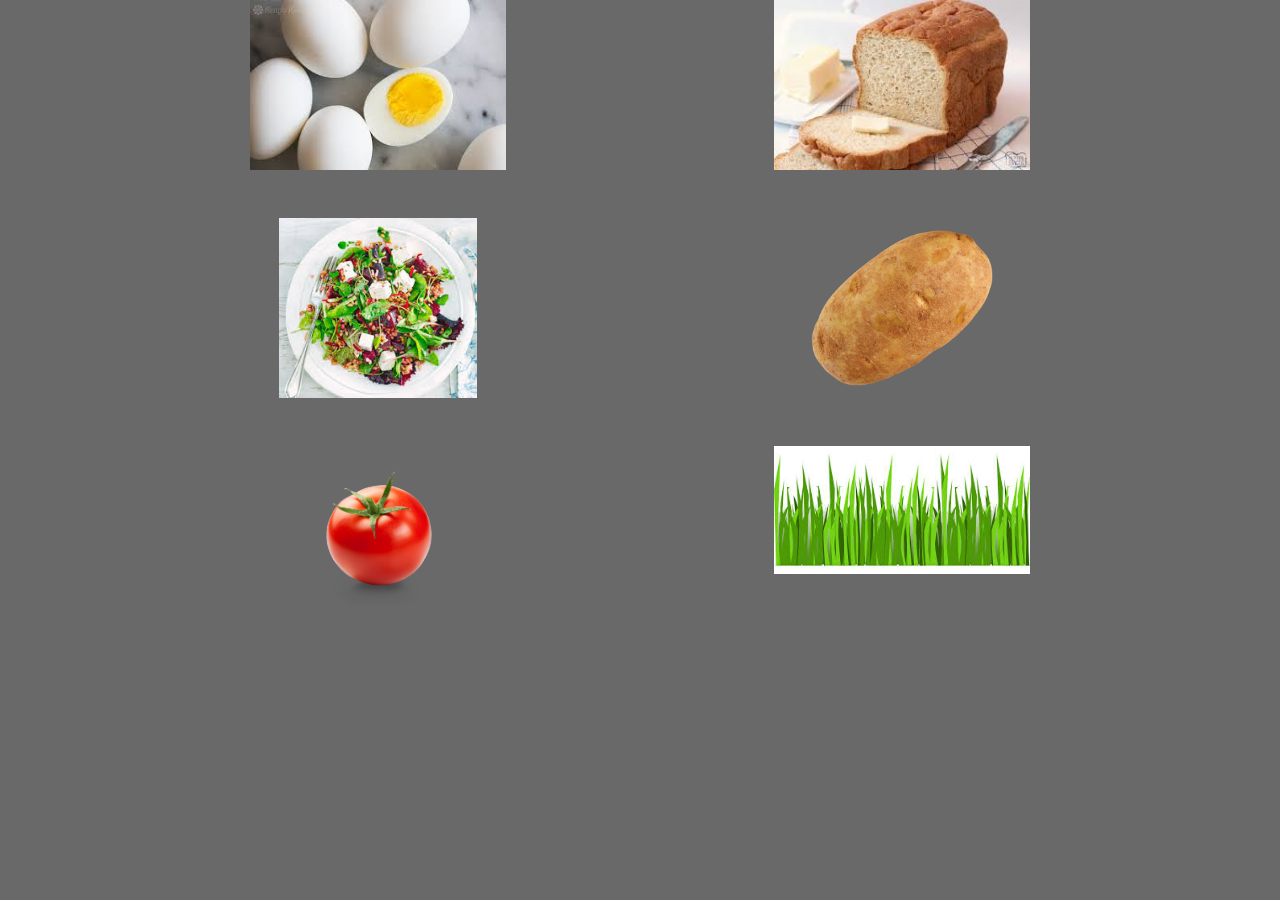
<file: index.html>
<!DOCTYPE html>
<html>
  <head>
    <title>Thumbnail Gallery Demo</title>
    <meta charset="UTF-8">
    <link rel="stylesheet" type="text/css" href="style.css">
  </head>
  <body>

    <section id="galleryView">
      <input type="button" id="buttonBack" class="buttonStyle"  value="back"/>
      <img id="imgView" src="">
      <input type="button" id="buttonNext" class="buttonStyle"  value="next"/>
      <p> </p>
      <p id="galleryText">Lorem Ipsum</p>
      
      <input type="button" id="buttonClose" class="buttonStyle" value="close"/>
    </section>


    <section id="galleryThumbnail">

    </section>

    
   


      <script src="code.js">
      
      </script>
  </body>
    
</html>
</file>
<file: style.css>
* {
    margin:0;
    padding: 0;
}


body {
    background-color: dimgray;
}


/*thumbnailView*/
#galleryThumbnail {
    margin-top: 5vh;
    z-index: 1;
    max-width: 1000px;
    display: grid;
    margin:0 auto;
    grid-template-columns: 1fr 1fr;
    grid-gap: 3em;

}
.imgThumbStyle {
    display: block;
    max-width: 20vw;
    max-height: 20vh;
    justify-self: center;
}


/*galleryView*/

#galleryView {
    display:none;

    position: absolute;
    top:0;
    left:0;
    background-color: rgba(0, 0, 0, 0.5);

    margin: 0 0 !important;
    padding-top: 3vh;
    width: 99vw;

    
    grid-template-columns:  1fr 3fr 1fr  ;
    grid-template-rows: 2fr 1fr;
}
#imgView {
    max-width: 70vh;
    height: 50vh;
    align-self: center;
    margin: auto;
}
#galleryText {
    align-self: start;
    font-size: 1.5em;
    color: rgb(255, 255, 255);
}
#buttonClose {
    align-self: start;
}
.buttonStyle {

    align-self: center;
    height: 2em;
    max-width: 5em;
    margin: auto;
    border: none;
    background-color: rgba(255, 255, 255, 0.473);
}
</file>
